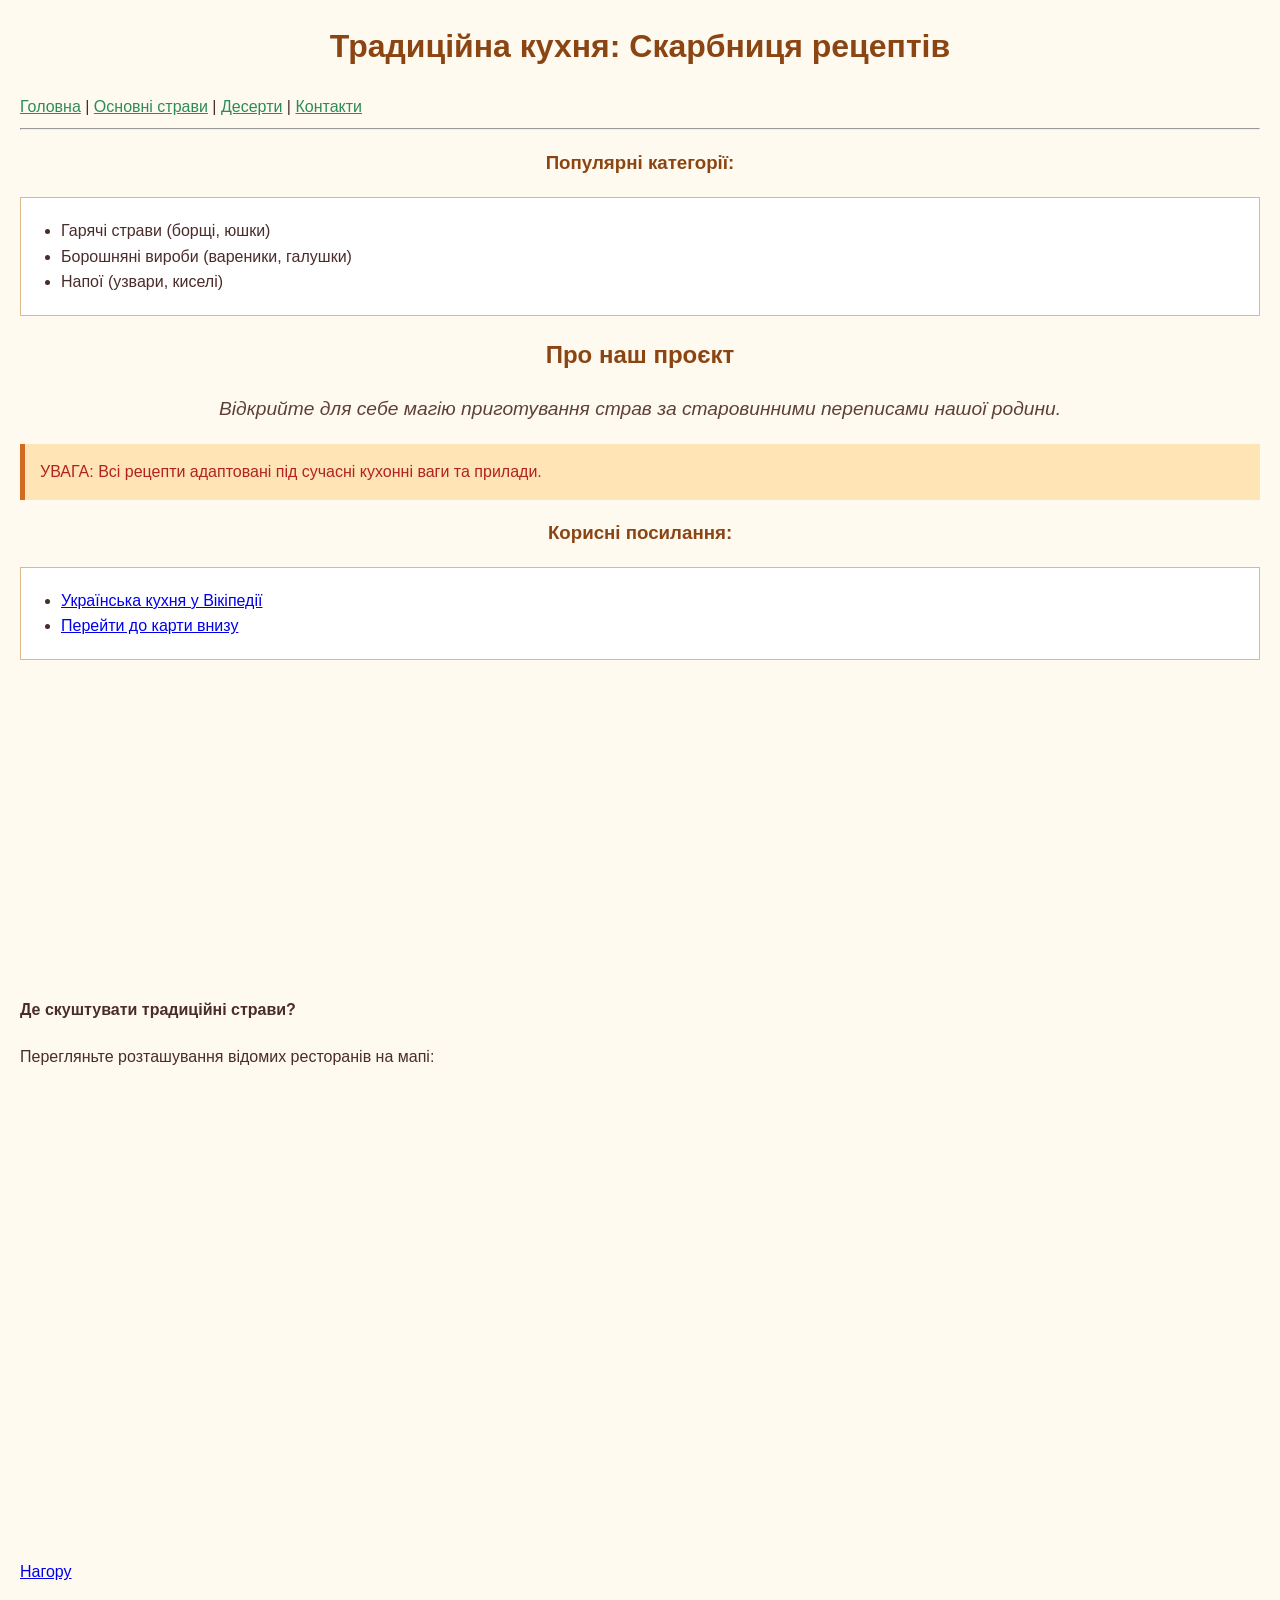
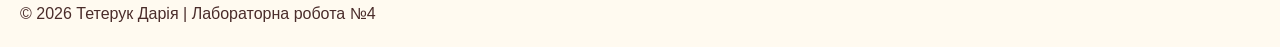
<file: index.html>
<!DOCTYPE html>
<html lang="uk">
<head>
    <meta charset="UTF-8">
    <meta name="author" content="Тетерук Дарія">
    <title>Традиційна кухня — Лабораторна 4</title>
    <link rel="stylesheet" href="style.css">
    <style>
    nav a { color: #2e8b57; }
    </style>

</head>
<body>
    <h1 id="start">Традиційна кухня: Скарбниця рецептів</h1>
    
    <nav>
        <a href="index.html">Головна</a> | 
        <a href="recipes.html">Основні страви</a> | 
        <a href="desserts.html">Десерти</a> | 
        <a href="contacts.html">Контакти</a>
    </nav>

    <hr>

    <h3>Популярні категорії:</h3>
    <ul>
        <li>Гарячі страви (борщі, юшки)</li>
        <li>Борошняні вироби (вареники, галушки)</li>
        <li>Напої (узвари, киселі)</li>
    </ul>

     <h2>Про наш проєкт</h2>
    <p style="font-size: 1.2em; font-style: italic; text-align: center; color: #5d4037;">
        Відкрийте для себе магію приготування страв за старовинними переписами нашої родини.
    </p>

    <div class="important-note">
        УВАГА: Всі рецепти адаптовані під сучасні кухонні ваги та прилади.
    </div>

    <h3>Корисні посилання:</h3>
    <ul>
        <li><a href="https://uk.wikipedia.org/wiki/Українська_кухня" target="_blank">Українська кухня у Вікіпедії</a></li>
        <li><a href="#video_section">Перейти до карти внизу</a></li>
    </ul>

    <div style="height: 300px;"></div>

    <h4 id="video_section">Де скуштувати традиційні страви?</h4>
    <p>Перегляньте розташування відомих ресторанів на мапі:</p>
    <iframe src="https://www.google.com/maps/embed?pb=!1m18!1m12!1m3!1d81297.7121703666!2d30.38714088463991!3d50.44941916301323!2m3!1f0!2f0!3f0!3m2!1i1024!2i768!4f13.1!3m3!1m2!1s0x40d4cf4ee15a4505%3A0x7649317513c2096a!2z0JrQuNGX0LIsIDAyMDAw!5e0!3m2!1suk!2sua!4v1715587000000!5m2!1suk!2sua" 
            width="600" height="450" style="border:0;" allowfullscreen="" loading="lazy"></iframe>
    
    <p><a href="#start">Нагору</a></p>

    <div id="footer">
        <p>© 2026 Тетерук Дарія | Лабораторна робота №4</p>
    </div>
</body>
</html>
</file>
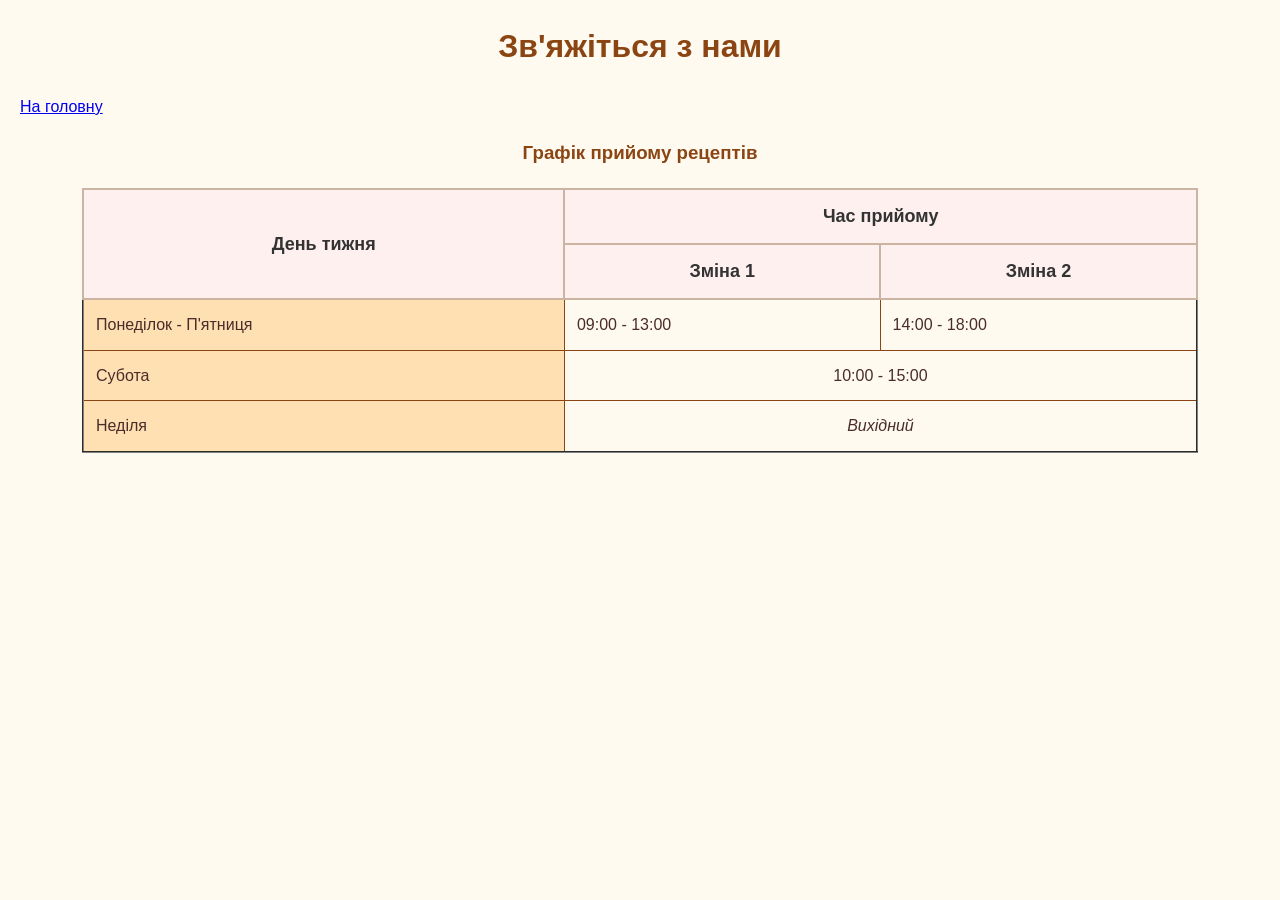
<file: contacts.html>
<!DOCTYPE html>
<html lang="uk">
<head>
    <meta charset="UTF-8">
    <meta name="author" content="Тетерук Дарія">
    <title>Традиційна кухня — Контакти</title>
    <link rel="stylesheet" href="style.css">
</head>
<body>
    <h1>Зв'яжіться з нами</h1>
    <p><a href="index.html">На головну</a></p>

    <h3>Графік прийому рецептів</h3>
    <table border="2">
        <colgroup>
            <col style="background-color: #ffe0b2;">
            <col span="2">
        </colgroup>
        <thead>
            <tr>
                <th rowspan="2">День тижня</th>
                <th colspan="2">Час прийому</th>
            </tr>
            <tr>
                <th>Зміна 1</th>
                <th>Зміна 2</th>
            </tr>
        </thead>
        <tbody>
            <tr>
                <td>Понеділок - П'ятниця</td>
                <td>09:00 - 13:00</td>
                <td>14:00 - 18:00</td>
            </tr>
            <tr>
                <td>Субота</td>
                <td colspan="2" align="center">10:00 - 15:00</td>
            </tr>
            <tr>
                <td>Неділя</td>
                <td colspan="2" align="center"><i>Вихідний</i></td>
            </tr>
        </tbody>
    </table>
</body>
</html>
</file>
<file: style.css>
body {
    background-color: #fffaf0;
    font-family: Arial, sans-serif;
    color: #4a2c2a;
    line-height: 1.6;
    margin: 20px;
}

h1, h2, h3 {
    color: #8b4513;
    text-align: center;
}

.important-note {
    background-color: #ffe4b5;
    border-left: 5px solid #d2691e;
    padding: 15px;
    margin: 10px 0;
    color: #b22222 !important; /* Демонстрація !important */
}

table {
    width: 90%;
    margin: 20px auto;
    border-collapse: collapse;
}

th, td {
    border: 1px solid #8b4513;
    padding: 12px;
}

th {
    background-color: #fff0f0; /* Світліший відтінок замість #ffcccb */
    color: #333;
    font-size: 18px;
    border: 2px solid #cbb5a2; /* Колір межі залишається незмінним */
}

ul, ol, dl {
    background-color: #ffffff;
    padding: 20px 40px;
    border: 1px solid #deb887;
}
</file>
